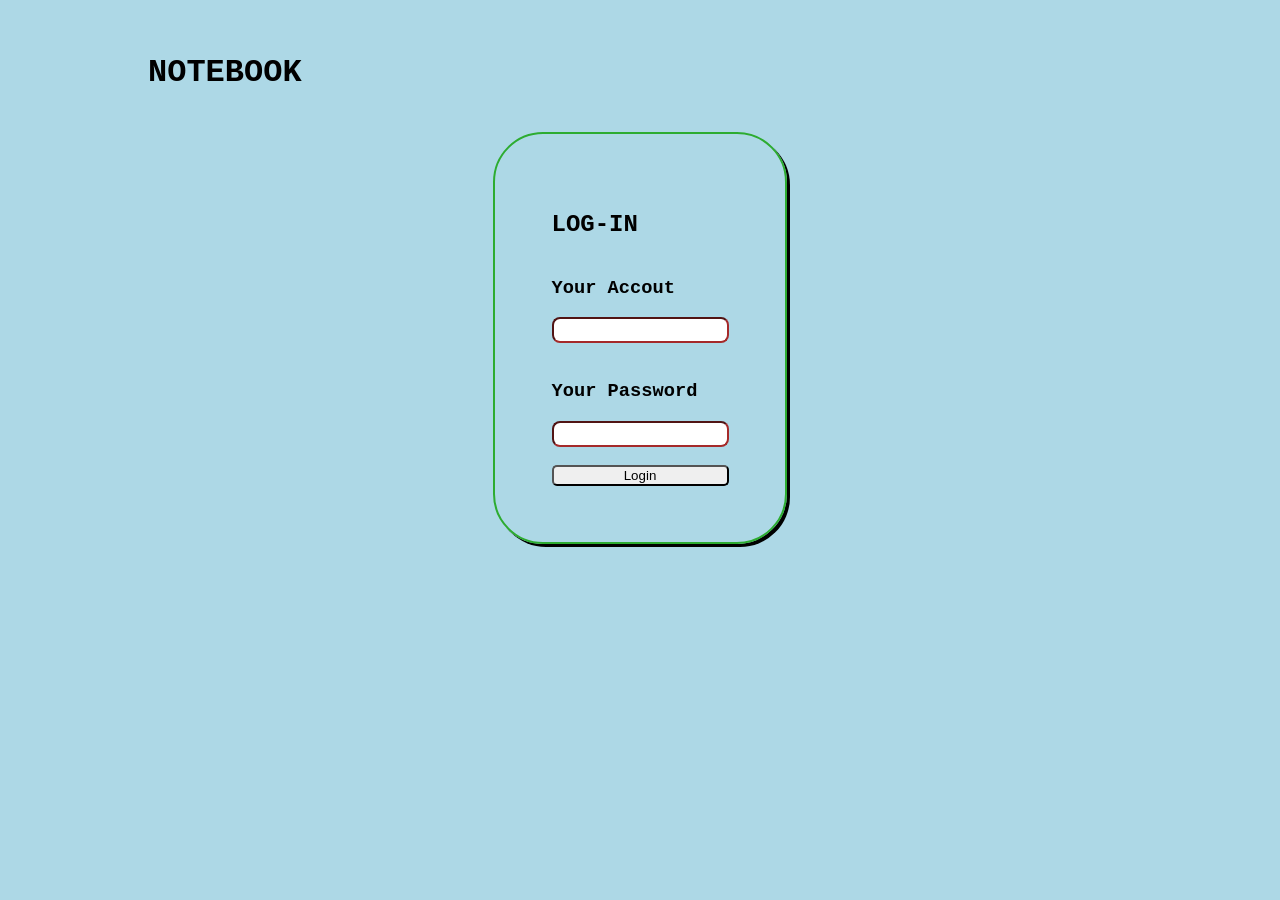
<file: index.html>
<!DOCTYPE html>
<html lang="vn">
  <head>
    <meta charset="UTF-8" />
    <meta name="viewport" content="width=device-width, initial-scale=1.0" />
    <meta http-equiv="X-UA-Compatible" content="ie=edge" />
    <title>Your Notebook</title>
    <link rel="stylesheet" href="styles.css" />
  </head>
  <body>
    <h1>NOTEBOOK</h1>
    <div class="loginpage">
      <div>
        <h2>LOG-IN</h2>
        <h3>Your Accout</h3>
        <input type="text" id="username" /><br />
        <h3>Your Password</h3>
        <input type="password" id="password" /><br />
        <button onclick="login()">Login</button>
      </div>
      <script src="main.js"></script>
    </div>
  </body>
</html>
</file>
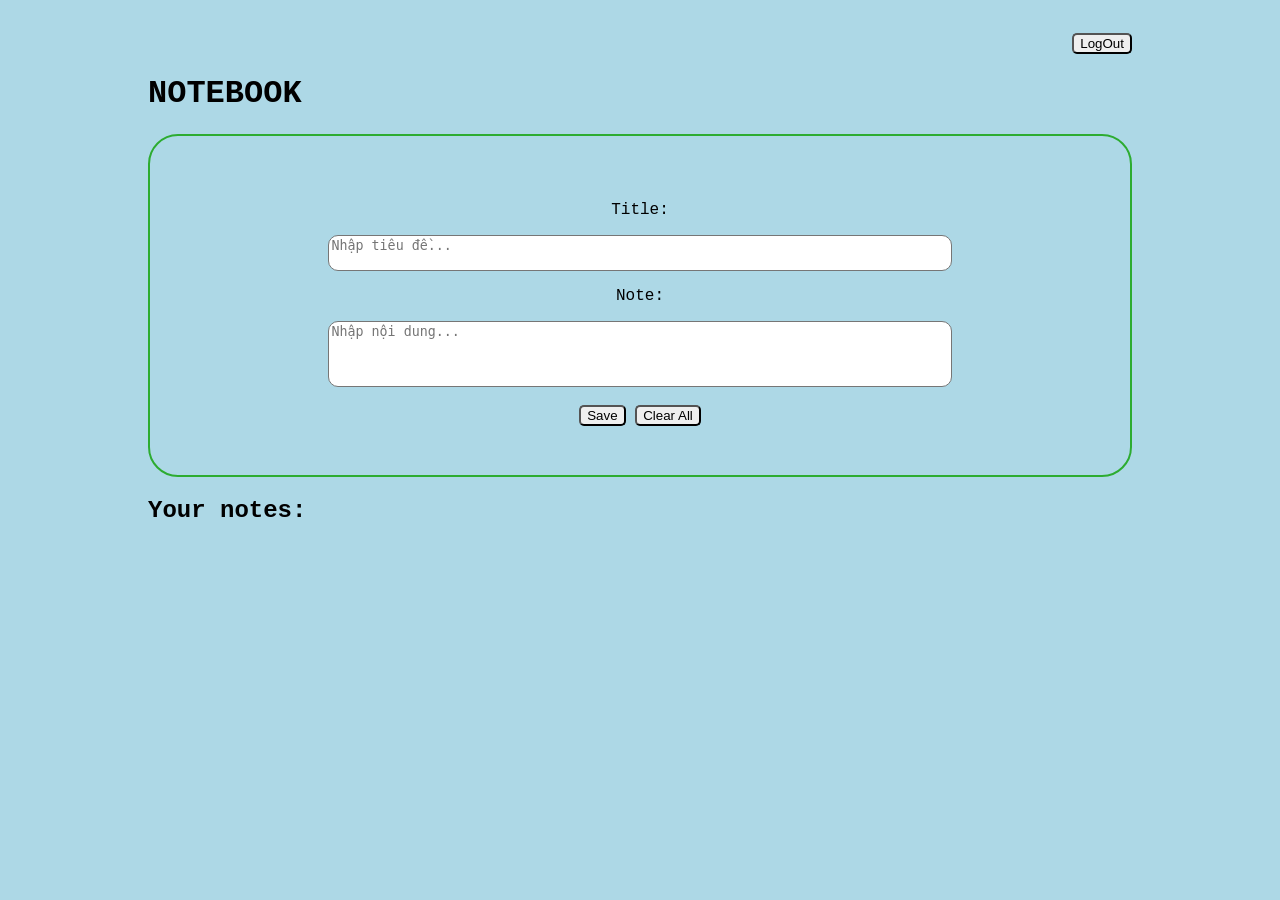
<file: main.html>
<!DOCTYPE html>
<html lang="vn">
  <head>
    <meta charset="UTF-8" />
    <meta name="viewport" content="width=device-width, initial-scale=1.0" />
    <meta http-equiv="X-UA-Compatible" content="ie=edge" />
    <title>Your Notebook</title>
    <link rel="stylesheet" href="styles.css" />
  </head>
  <body>
    <div class="LogOut"><button onclick="logout()">LogOut</button></div>

    <h1>NOTEBOOK</h1>
    <div class="inputBox">
      <p>Title:</p>
      <textarea
        id="myTitle"
        oninput='this.style.height = ""; this.style.height = this.scrollHeight + "px"'
        style="width: 70%; overflow: hidden; resize: none; min-height: 10px"
        placeholder="Nhập tiêu đề..."
      ></textarea>
      <!--Se dua ra cau hoi tu trong data cau hoi-->
      <p>Note:</p>
      <textarea
        id="myNote"
        oninput='this.style.height = ""; this.style.height = this.scrollHeight + "px"'
        style="width: 70%; overflow: hidden; resize: none; min-height: 60px"
        placeholder="Nhập nội dung..."
      ></textarea>
      <br />
      <div>
        <button onclick="UserInput()">Save</button>
        <button onclick="resetNotes()">Clear All</button>
        <br />
      </div>
    </div>
    <!--Noi nhap dap an va dua ra dap an chinh xac sau do dua dap an chinh xac vao data note -->
    <h2>Your notes:</h2>

    <span id="note-show"></span>
    <div></div>
    <script src="main.js"></script>
  </body>
</html>
</file>
<file: styles.css>
@media screen and (max-width: 768px) {
  body {
    background-color: lightblue; /* Thay đổi màu nền */
    font-family: "Courier New", Courier, monospace;
  }
  .container {
    width: 100%; /* Chuyển bố cục sang 1 cột */
  }
}
body {
  background-color: lightblue;
  font-family: "Courier New", Courier, monospace;
  margin-top: 1%;
  margin-left: 10%;
  margin-right: 10%;

  padding: 20px;
}
.inputBox {
  display: flex;
  flex-direction: column;
  align-items: center;
  border: 2px solid #2dac31;
  border-radius: 30px;
  padding: 5%;
  textarea {
    border-radius: 10px;
    text-align: start;
  }
  button {
    border-radius: 5px;
  }
  button:hover {
    background-color: bisque;
  }
}
.LogOut {
  display: flex;
  flex-direction: row;
  justify-content: flex-end;
  button {
    border-radius: 5px;
  }
  button:hover {
    background-color: bisque;
  }
}

.loginpage {
  display: flex;
  flex-direction: column;
  align-items: center;
  padding: 2%;

  div {
    border: 2px solid #2dac31;
    border-radius: 50px;
    padding: 6%;
    display: flex;
    flex-direction: column;
    box-shadow: 3px 3px;
  }

  input {
    border-radius: 8px;
    border-color: brown;
    height: 20px;
  }
  button {
    border-radius: 5px;
  }
  button:hover {
    background-color: bisque;
  }
}
</file>
